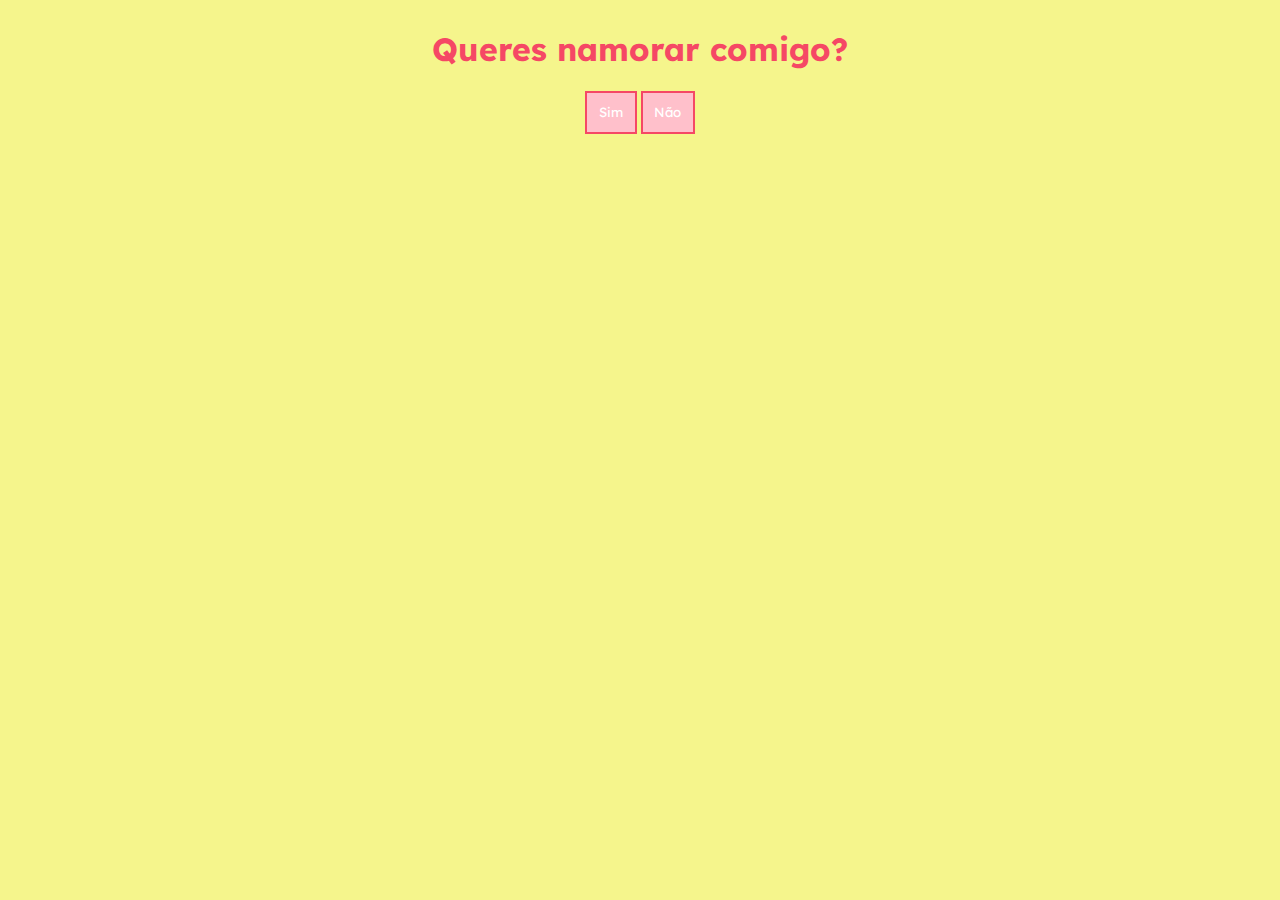
<file: index.html>
<!DOCTYPE html>
<html lang="en">

<head>
    <meta charset="UTF-8">
    <meta name="viewport" content="width=device-width, initial-scale=1.0">
    <link rel="stylesheet" href="style.css">
    <title></title>
</head>

<body>
    <h1>Queres namorar comigo?</h1>
    <form action="index copy.html">
        <button type="submit">Sim</button>
        <button id="nao" type="button">Não</button>
    </form>

    <script>
        function getRandomInt(min, max) {
            min = Math.ceil(min);
            max = Math.floor(max);
            return Math.floor(Math.random() * (max - min + 1)) + min;
        }
        let botao = document.getElementById('nao');
        botao.addEventListener('mouseover', function fugirBotao() {
            let randomNumber = getRandomInt(1, 98);
            console.log(randomNumber);
            let randomNumber2 = getRandomInt(1, 98);
            console.log(randomNumber2);

            botao.style.position = 'absolute';
            botao.style.top = randomNumber + '%';
            botao.style.left = randomNumber2 + '%';
        })

    </script>
</body>

</html>
</file>
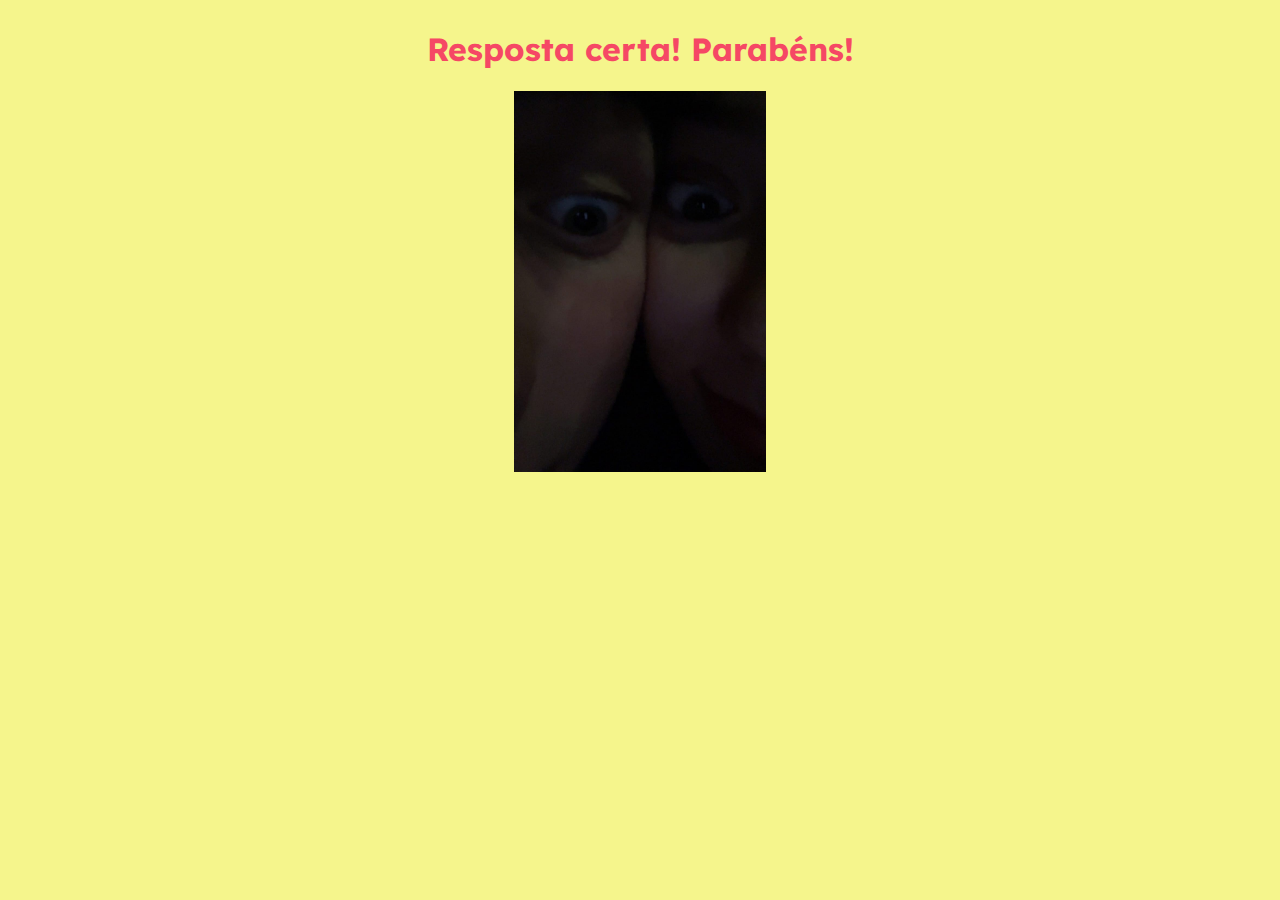
<file: index copy.html>
<!DOCTYPE html>
<html lang="en">

<head>
    <meta charset="UTF-8">
    <meta name="viewport" content="width=device-width, initial-scale=1.0">
    <link rel="stylesheet" href="style.css">
    <title></title>
</head>

<body>
    <h1>Resposta certa! Parabéns!</h1>
    <img src="WhatsApp Image 2024-05-26 at 13.56.31.jpeg" alt="" height="20%" width="20%">
</body>

</html>
</file>
<file: style.css>
@import url("https://fonts.googleapis.com/css2?family=Lexend:wght@100..900&display=swap");

* {
  font-family: "Lexend", sans-serif;
}

body {
  display: flex;
  flex-direction: column;
  align-items: center;
  background-color: rgb(245, 245, 140);
  color: rgb(245, 72, 101);
}

button {
  background-color: pink;
  padding: 0.9vw;
  color: white;
  border: solid 2px rgb(245, 72, 101);
}
</file>
